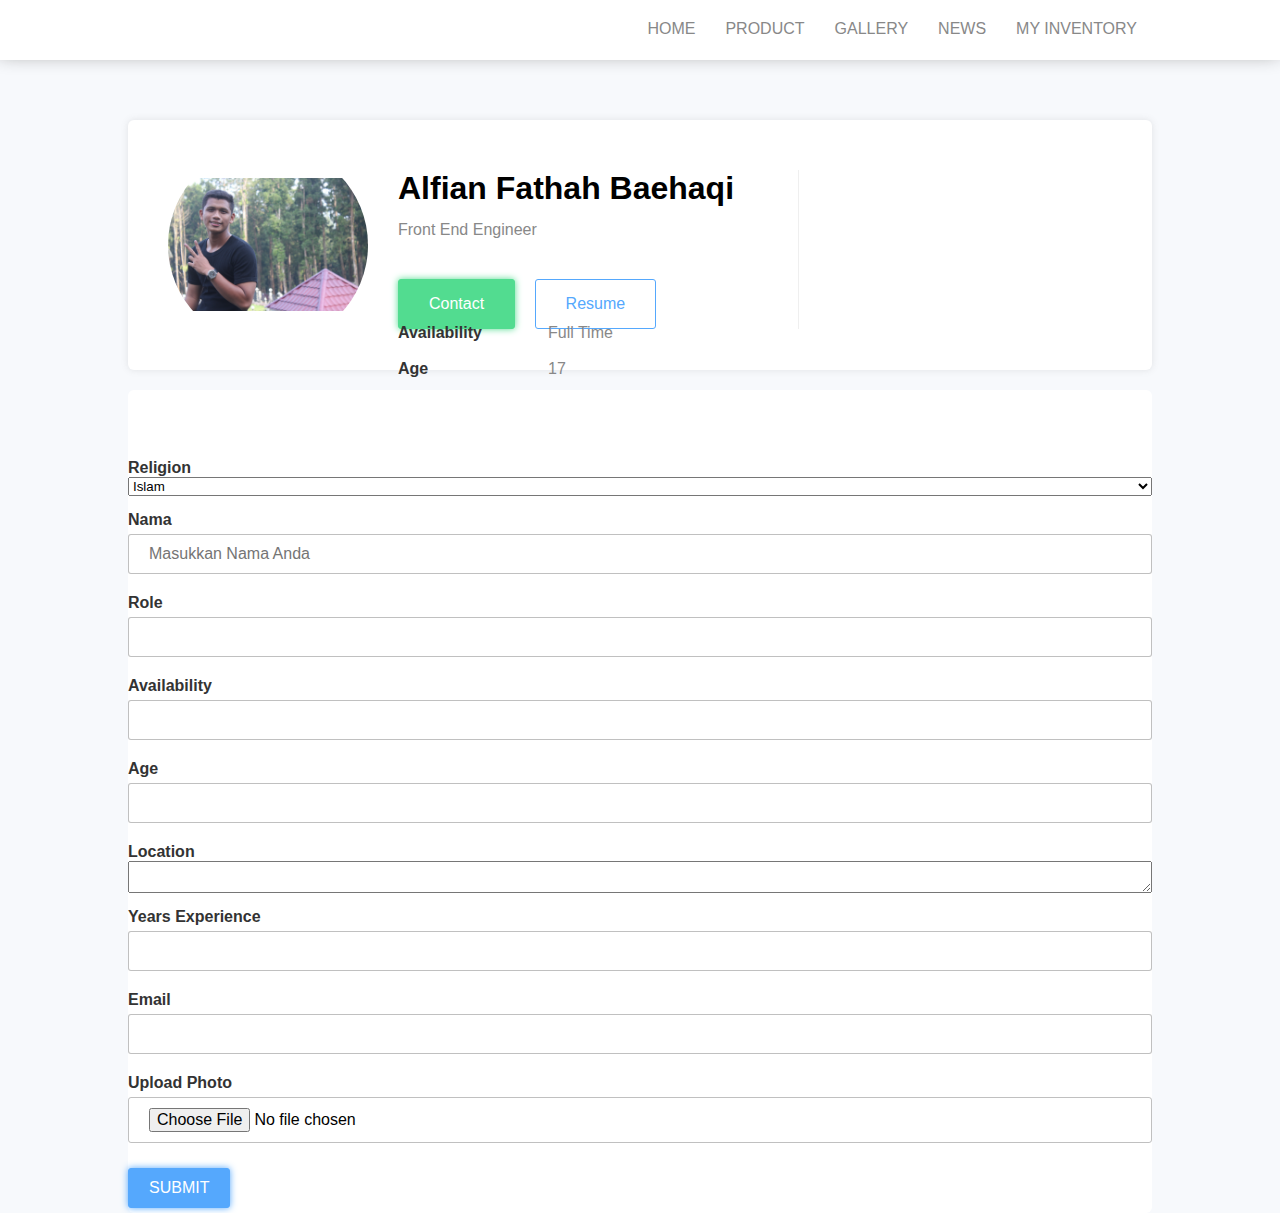
<file: Index.html>
<!DOCTYPE html>
<html>
<head>
	<title>Profile</title>
	<link rel="stylesheet" type="text/css" href="style.css">
</head>
<body>
<nav>
	<ul>
		<li><a href="">HOME</a></li>
		<li><a href="">PRODUCT</a></li>
		<li><a href="">GALLERY</a></li>
		<li><a href="">NEWS</a></li>
		<li><a href="">MY INVENTORY</a></li>
	</ul>
</nav>
<section id="box-profile">
	<div class="img-profile">
		<div class="photo" style="background-image:url(gambar.jpeg);"></div>
	</div>
	<div class="description">
		<h1>Alfian Fathah Baehaqi</h1>
		<p>Front End Engineer</p>
		<a href="#" class="button bg-green">Contact</a>
		<a href="#" class="button border-blue">Resume</a>
	</div>
	<div class="information">
		<div class="data">
			<p class="field">Availability</p>
			<p class="text-gray">Full Time</p>
		</div>
		<div class="data">
			<p class="field">Age</p>
			<p class="text-gray">17</p>
		</div>
		<div class="data">
			<p class="field">Location</p>
			<p class="text-gray">Purwokerto,Banyumas,Jateng,Indonesia</p>
		</div>
		<div class="data">
			<p class="field">Years Experience</p>
			<p class="text-gray">2</p>
		</div>
		<div class="data">
			<p class="field">Email</p>
			<p class="text-gray">alfianfathah09@gmail.com</p>
		</div>
		
	</div>
</section>
<section id="input-form">
		<form method="#" action="#">
			<div class="form">
				<label>Religion</label>
				<select>
					<option>Islam</option>
					<option>Kristen</option>
					<option>Hindu</option>
					<option>Budha</option>
				</select>
			</div>
			<div class="form">
				<label>Nama</label>
				<input type="Text" name="name" placeholder="Masukkan Nama Anda">
			</div>
			<div  class="form">
				<label>Role</label>
				<input type="Text" role="role">
			</div>
			<div class="form">
				<label>Availability</label>
				<input type="Text" role="availability">
			</div>
			<div class="form">
				<label>Age</label>
				<input type="Number" role="Age">
			</div>
			<div class="form">
				<label>Location</label>
				<textarea>	</textarea>
			</div>
			
			<div class="form">
				<label>Years Experience</label>
				<input type="Number" role="years experience">
			</div>
			
			<div class="form">
				<label>Email</label>
				<input type="Email" role="email">
			</div>
			<div class="form">
				<label>Upload Photo</label>
				<input type="file" name="photo" value="photo">
			</div>
			<div>
				<input type="Submit" role="Submit" value="SUBMIT"
				class="bg-blue">
			</div>
			

	
			
		</form>
	</section>
</body>
</html>
</file>
<file: style.css>
*, body{
	padding :0;
	margin: 0;
}

body {
	background-color: #f7f9fc;
}
/* navbar */
nav{
	position: relative;
	width: 100%;
	height: 60px;
	background-color: #fff;
	box-shadow: -1px -7px 20px 0px #888;
}
nav ul{
	position: relative;
	top: 20px;
	margin: 0;
	float: right;
	right: 10%;
}
nav ul li{
	float: left;
	display: block;
	margin: 0px 15px 0px 15px;
}
nav ul li a{
	text-decoration: none;
	color: #888;
	font-family: 'Helvetica',sans-serif;
}
nav ul li a:hover{
	color: #55a8fd;
}
.menu-mobile{
	position: relative;
	float: right;
	display: none;
}
.menu-mobile a{
	color: #888;
	font-size: 14px;
	text-transform: uppercase;
	text-decoration: none;
	padding: 5px 10px 5px 10px;
	border: 1px solid #888;
}
section#box-profile{
	position: relative;
	width: 80%;
	min-height: 250px;
	margin-left: 10%;
	margin-right: 10%;
	margin-top: 60px;
	border-radius: 6px;
	background-color: #fff;
	box-shadow: 0 0 7px 0px rgba(136,136,136,0.2)
}
#box-profile .img-profile{
	position: relative;
	display: inline-block;
	width: 200px;
	height: 200px;
	border-radius: 300px;
	float: left;
	top: 25px;
	margin-left: 40px;
}
.img-profile .photo{
	height: 100%;
	background-size: 100%;
	background-repeat: no-repeat;
	background-position: 0px;
	border-radius: 300px;
}
.description{
	position: relative;
	width: 400px;
	display: inline-block;
	float: left;
	top: 50px;
	margin-left: 30px;
	font-family: 'Helvetica', sans-serif;
	border-right: 1px solid #efefef;
}
.description h1{
	font-size: 32px;
	margin-bottom: 14px;
}
.description p{
	color: #888;
}
.bg-green{
	background-color: #52dc90;
	color: #fff;
	box-shadow: 0 0 7px 0px #52dc90;
	border:1px solid #52dc90;	
}
.bg-blue{
	background-color: #55a8fd;
	color: #fff;
	box-shadow: 0 0 7px 0px #55a8fd;
	border:1px solid #55a8fd;
}
.border-blue{
	color: #55a8fd;
	border: 1px solid #55a8fd;
}
.description .button{
		margin-top: 40px;
}
.information{
	position: relative;
	display: inline-block;
	float: left;
	font-family: 'Helvetica', sans-serif;
	top: 45px;
	margin-left: 30px;
}
.information .data{
	display: block;
	width: 100%;
	height: 36px;
}
.information p.field{
	font-weight: 600;
	width: 150px;
	color: #333;
}
.information .data p{
	float: left;
}
.text-black{
	color: #333;
}
.text-gray{
	color: #888;
}
.button{
	position: relative;
	padding: 15px 30px 15px 30px;
	text-decoration: none;
	display: inline-block;
	margin-right: 15px;
	border-radius: 3px;
}
/* form */
section#input-form{
	position: relative;
	max-width: 80%;
	margin-left: 10%;
	margin-right: 10%;
	margin-top: 20px;
	border-radius: 6px;
	background-color: #fff;
	box-shadow: 0 0 7px 0px rgba(136, 146, 146, 0.2)
	padding: 30px;
}
#input-form .form{
	width: 100%;
	display: grid;
	margin-top: 15px;
	margin-bottom: 15px;
}
label{
	font-family: 'Helvetica', sans-serif;
	font-size: 16px;
	color: #333;
	font-weight: 600;
}
input{
	font-family: 'Helvetica', sans-serif;
	padding: 10px 20px 10px 20px;
	outline: none;
	border-radius: 3px;
	border: 1px solid #8888;
	margin-top: 5px;
	margin-bottom: 5px;
	font-size: 16px;
}
</file>
